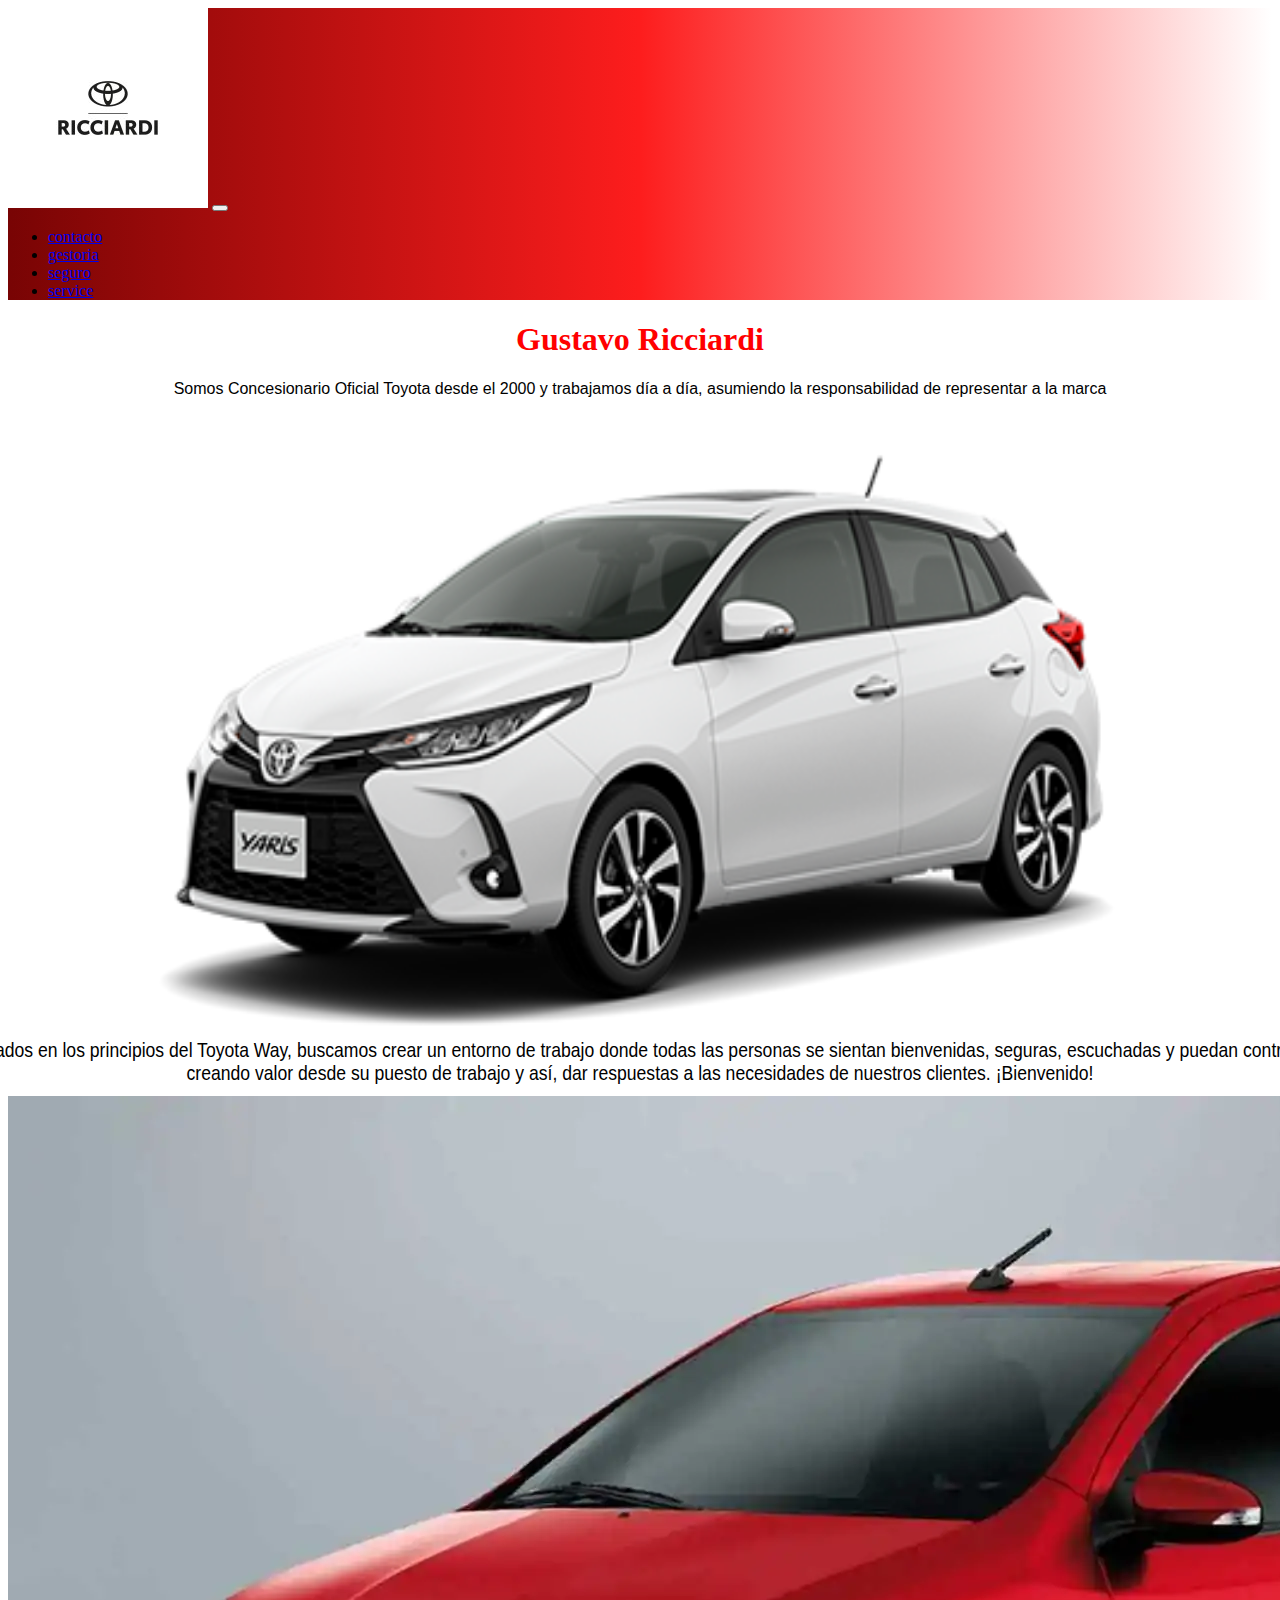
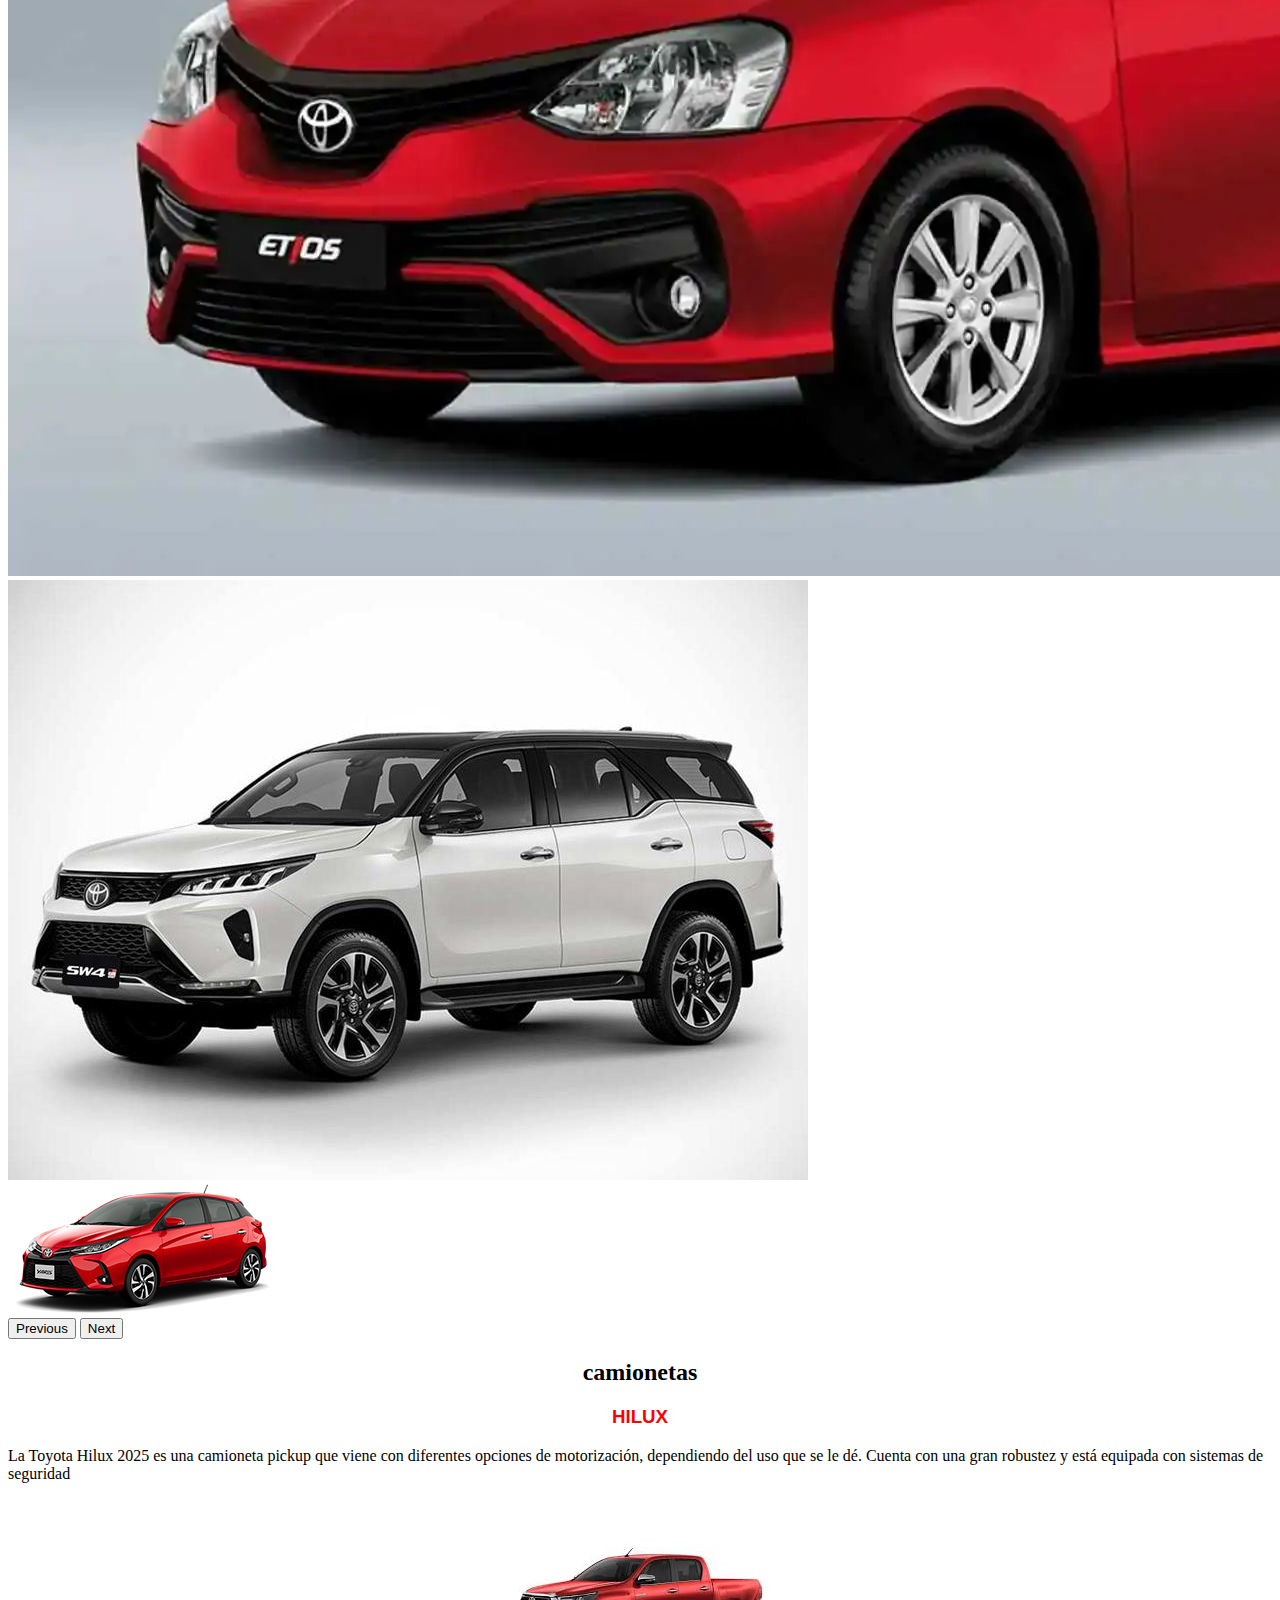
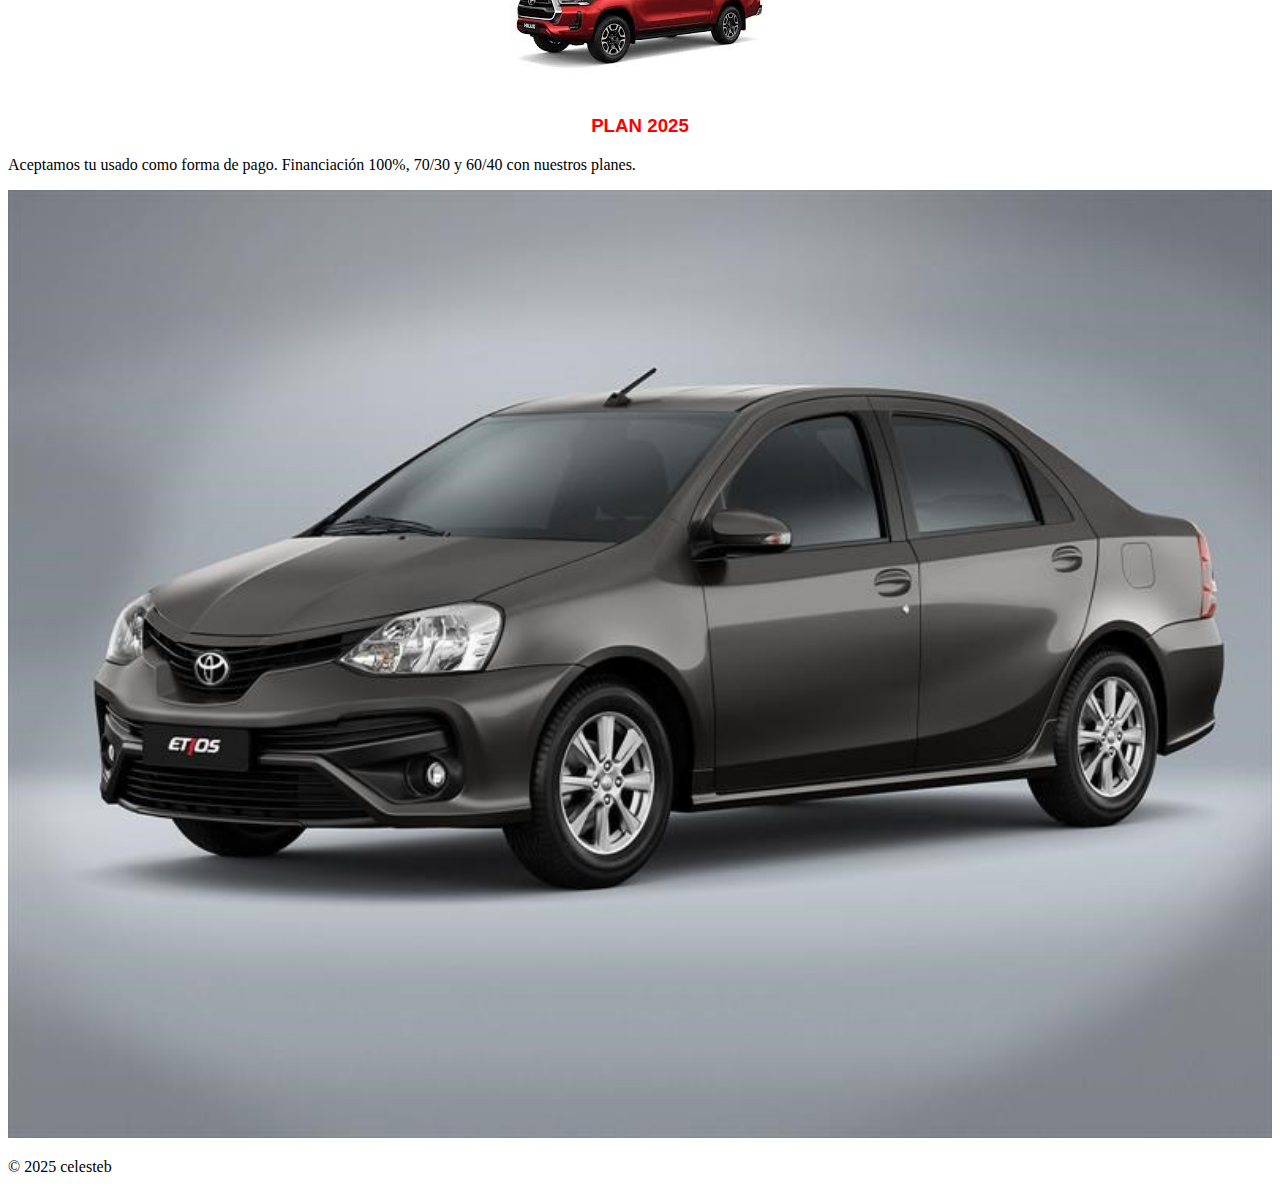
<file: index.html>
<!DOCTYPE html>
<html lang="en">
<head>
  <link href="https://cdn.jsdelivr.net/npm/bootstrap@5.3.5/dist/css/bootstrap.min.css" rel="stylesheet" integrity="sha384-SgOJa3DmI69IUzQ2PVdRZhwQ+dy64/BUtbMJw1MZ8t5HZApcHrRKUc4W0kG879m7" crossorigin="anonymous">
    <meta charset="UTF-8">
    <meta name="viewport" content="width=device-width, initial-scale=1.0">
    <title class="h1"> gustavo ricciardi </title>
  

    <!-- css -->
     <link rel="stylesheet" href="./css/estilos.css">
</head>
<body>


   

      
<!-- comentario- -->
 <!-- encabezado  -->

 <header>
  

    <!-- menu de navegacion -->
    <nav class="navbar navbar-expand-lg bg-body-tertiary my-navbar">
      <div class="container-fluid">
        <a class="navbar-brand" href="#"><img src="./foto/fotos/gustavoricciardisa_logo.jpg" alt=""></a>
        <button class="navbar-toggler" type="button" data-bs-toggle="collapse" data-bs-target="#navbarNav" aria-controls="navbarNav" aria-expanded="false" aria-label="Toggle navigation">
          <span class="navbar-toggler-icon"></span>
        </button>
        <div class="collapse navbar-collapse" id="navbarNav">
          <ul class="navbar-nav">
            <li class="nav-item">
              <a class="nav-link active" aria-current="page" href="./pages/contacto.html">contacto</a>
            </li>
            <li class="nav-item">
              <a class="nav-link" href="./pages/gestoria.html">gestoria</a>
            </li>
            <li class="nav-item">
              <a class="nav-link" href="./pages/seguros.html">seguro</a>
            </li>
            <li class="nav-item">
              <a class="nav-link" href="./pages/service.html">service</a>
            </li>
          </ul>
        </div>
      </div>
    </nav>

 </header>
<!-- pricipal-cuerpo  -->
 <main>
<!-- banner  -->
 <section>
   <h1> Gustavo Ricciardi </h1>
   <p class="texto-rojo">Somos Concesionario Oficial Toyota desde el 2000 y trabajamos día a día, asumiendo la responsabilidad de representar a la marca </p>
  <div class="auto1">
   
    <img  src ="./foto/fotos/auto1.png" alt="">
</div> </section>


 <!-- presentacion -->
  <section>
   <p class="presentacion">Basados en los principios del Toyota Way, buscamos crear un entorno de trabajo donde todas las personas se sientan bienvenidas, seguras, escuchadas y puedan contribuir creando valor desde su puesto de trabajo y así, dar respuestas a las necesidades de nuestros clientes.
      ¡Bienvenido! </p>
      <div id="carouselExampleFade" class="carousel slide carousel-fade">
        <div class="carousel-inner">
          <div class="carousel-item active">
            <img src="./foto/fotos/etios1.webp" class="d-block w-100" alt="...">
          </div>
          <div class="carousel-item">
            <img src="./foto/fotos/camioneta1.jpg" class="d-block w-100" alt="...">
          </div>
          <div class="carousel-item">
            <img src="./foto/fotos/auto4.png" class="d-block w-100" alt="...">
          </div>
        </div>
        <button class="carousel-control-prev" type="button" data-bs-target="#carouselExampleFade" data-bs-slide="prev">
          <span class="carousel-control-prev-icon" aria-hidden="true"></span>
          <span class="visually-hidden">Previous</span>
        </button>
        <button class="carousel-control-next" type="button" data-bs-target="#carouselExampleFade" data-bs-slide="next">
          <span class="carousel-control-next-icon" aria-hidden="true"></span>
          <span class="visually-hidden">Next</span>
        </button>
      </div>

  </section>

  <section>
   <!-- destacados -->
    <h2>camionetas</h2>

    <!-- opciones -->
    <div>
         <h3 class="hilux1"> HILUX </h3>
            <p>La Toyota Hilux 2025 es una camioneta pickup que viene con diferentes opciones de motorización, dependiendo del uso que se le dé. Cuenta con una gran robustez y está equipada con sistemas de seguridad</p>
              <div class="camioneta1">
                   <img src="./foto/fotos/hilux.jpg" alt=""> 
              </div>


    </div>

<!-- planes -->
       <div>
            <h3 class="plan2025"> PLAN 2025</h3>
                <p>Aceptamos tu usado como forma de pago. Financiación 100%, 70/30 y 60/40 con nuestros planes.</p>
           <div class="autoetios">
               <img src="./foto/fotos/etios2.jpg" alt="">
           </div>
      </div>



  </section>
 </main>

 <!-- pie o cierre -->
<footer>
   <p>© 2025 celesteb</p>
   <section class="padre">
      <div class="px"> </div>
      <div class="porcentaje"></div>

</footer>
<script src="https://cdn.jsdelivr.net/npm/bootstrap@5.3.5/dist/js/bootstrap.bundle.min.js" integrity="sha384-k6d4wzSIapyDyv1kpU366/PK5hCdSbCRGRCMv+eplOQJWyd1fbcAu9OCUj5zNLiq" crossorigin="anonymous"></script>
</body>
</html
</file>
<file: css/estilos.css>
.my-navbar {
  background-color: red !important;
  background: linear-gradient(90deg, rgb(120, 4, 4) 0%, rgb(253, 29, 29) 50%, rgb(255, 255, 255) 100%);
}

section h1 {
  justify-self: center;
  font-family: fantasy;
  color: red;
}
section .texto-rojo {
  text-align: center;
  font-family: Impact, Haettenschweiler, "Arial Narrow Bold", sans-serif;
}

.presentacion {
  text-align: center;
  font-family: Impact, Haettenschweiler, "Arial Narrow Bold", sans-serif;
  transform: scale(1.1, 1.3);
  transition: transform 1s ease-in-out;
}

.presentacion.hover {
  color: rgb(76, 2, 2);
}

.auto1 img {
  justify-self: center;
  width: 100%;
  height: auto;
  transform: scale(1.1, 1.3);
}

.auto:hover {
  transition: transform 1s ease-in-out;
}

.camioneta1 {
  justify-self: center;
}

.autoetios img {
  justify-self: center;
  width: 100%;
  height: auto;
}

.gestoria2 {
  justify-self: center;
}

.hilux1 {
  justify-self: center;
  color: red;
  font-family: Impact, Haettenschweiler, "Arial Narrow Bold", sans-serif;
}

.plan2025 {
  justify-self: center;
  font-family: Impact, Haettenschweiler, "Arial Narrow Bold", sans-serif;
  color: red;
}

.h1 {
  justify-self: center;
  color: red;
  font-family: Impact, Haettenschweiler, "Arial Narrow Bold", sans-serif;
}

h2 {
  text-align: center;
}

h3 {
  font-family: Impact, Haettenschweiler, "Arial Narrow Bold", sans-serif;
}

.carousel-item img {
  width: 200px height auto;
}

h1 {
  font-family: Impact, Haettenschweiler, "Arial Narrow Bold", sans-serif;
}

/*# sourceMappingURL=estilos.css.map */
</file>
